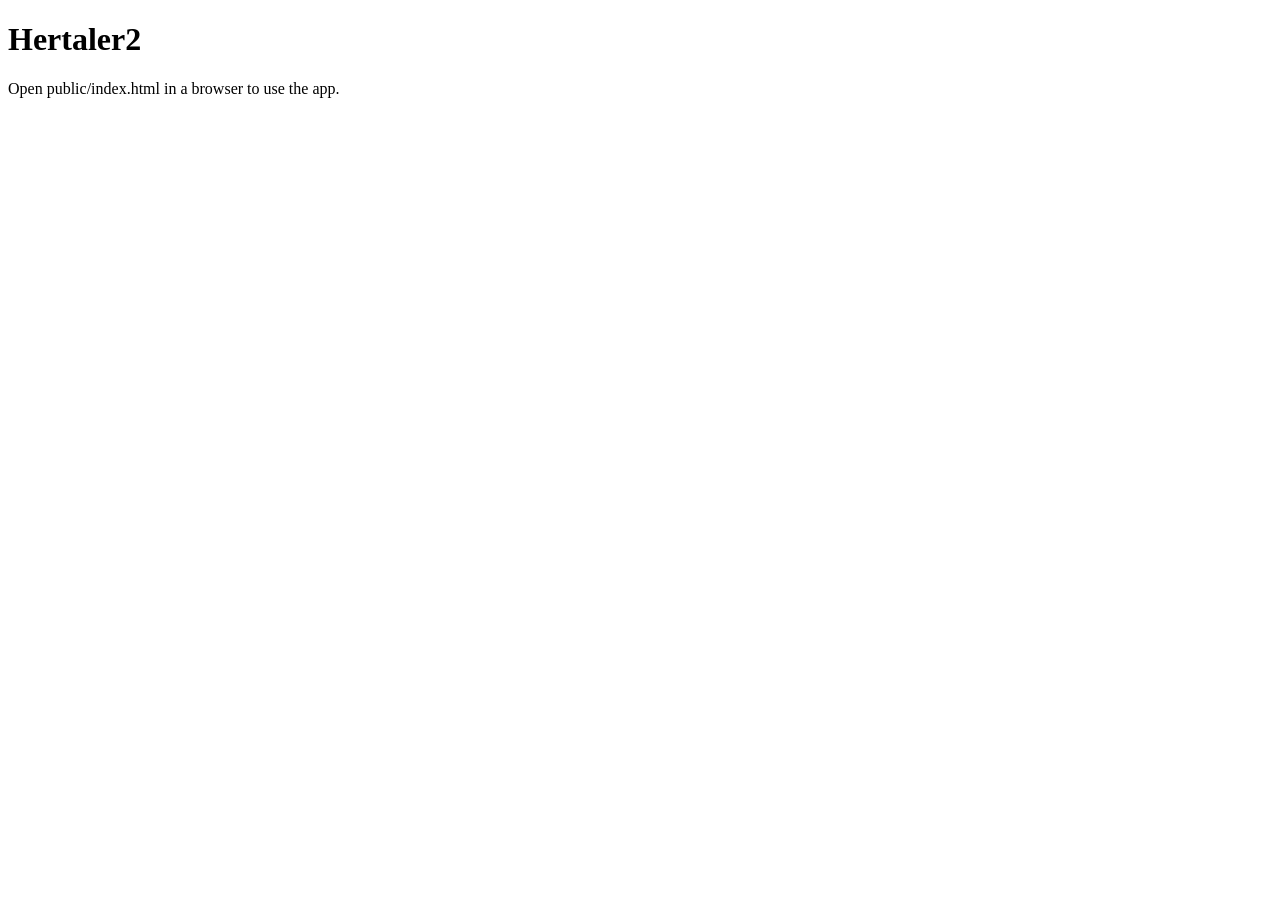
<file: README.html>
<!doctype html>
<html>
<head>
  <meta charset="utf-8" />
  <meta name="viewport" content="width=device-width, initial-scale=1" />
  <title>Hertaler2</title>
</head>
<body>
  <h1>Hertaler2</h1>
  <p>Open public/index.html in a browser to use the app.</p>
</body>
</html>
</file>
